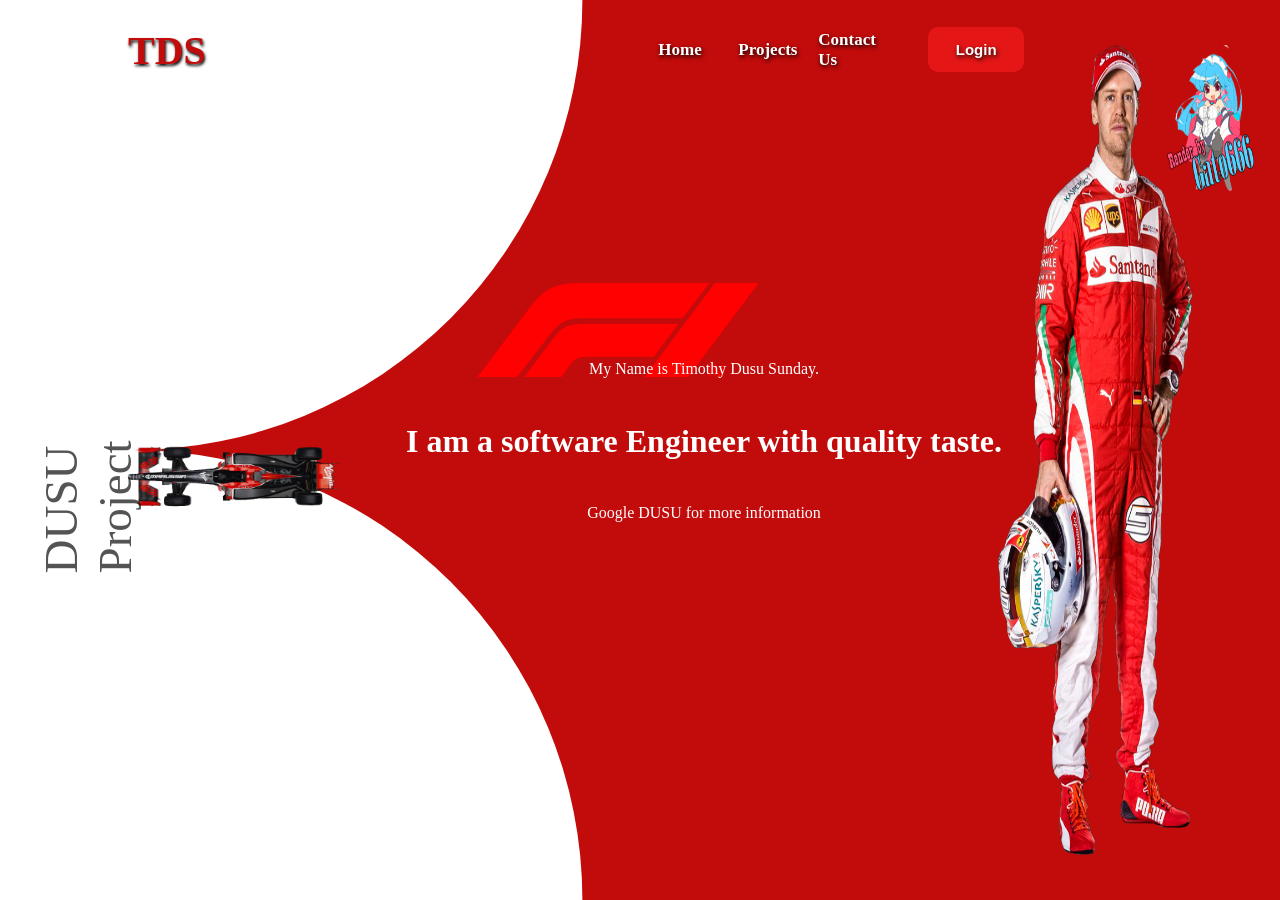
<file: index.html>
<!DOCTYPE html>
<html lang="en">

<head>
  <meta charset="UTF-8">
  <meta name="viewport" content="width=device-width, initial-scale=1.0">
  <title>sport advert</title>
</head>
<link rel="stylesheet" href="style.css">

<body>
  <header>
    <div class="TDS">TDS</div>
    <nav>
      <a href="#">Home</a>
      <a href="#">Projects</a>
      <a href="#">Contact Us</a>
      <button>Login</button>
    </nav>
  </header>
  <div class="whitebackground">
    <div class="whitebackground1"></div>
    <div class="whitebackground2"></div>
    <img src="/pngwing.com.png" alt="" class="car">
  </div>

  <div class="whitewriteup">DUSU Project</div>
  <img src="/logo.png" alt="" class="logo">
  <div class="writeup">
    <p>My Name is Timothy Dusu Sunday.</p>
    <h1>I am a software Engineer with quality taste.</h1><br>
    <p>Google DUSU for more information</p>
  </div>
  <img src="/driver.png" alt="" class="advertman">
</body>

</html>
</file>
<file: style.css>
* {
  margin: 0;
  width: 100%;
  height: 100%
}
header {
  color: black;
  display: flex;
  position: fixed;
  left: 10%;
  z-index: 100000;
  top: 3%;
}

.TDS {
  font-size: 40px;
  font-weight: 700;
  color: rgb(194, 11, 11);
  text-shadow: 1px 2px 3px black;
}

a {
  text-decoration: none;
  font-size: 17px;
  color: white;
  display: flex;
  align-items: center;
  font-weight: 700;
  text-shadow: 1px 2px 4px rgb(0, 0, 0);
}

button {
  background-color: rgb(228, 22, 22);
  border: none;
  border-radius: 10px;
  padding: 0 10px;
  margin-left: 30px;
  font-weight: bold;
  font-size: 15px;
  color: white;
  text-shadow: 1px 2px 4px rgb(8, 8, 8);


}

nav {
  display: flex;
  position: relative;
  right: 30%;
  width: 40%;
  height: 5%;
}


.whitewriteup {
  color: rgba(0, 0, 0, 0.671);
  position: absolute;
  width: 20%;
  height: 1%;
  bottom: 50%;
   right: 87%;
  transform: rotate(270deg);
  font-size: 47px;
  z-index: 1000;
}

.car {
  width: 230px;
  height: 110px;
  position: absolute;
  bottom: -18%;
  right: 14%;
}
.logo {
  position: absolute;
  top: 15%;
  right: 40%;
  width: 300px;
  height: 400px;
}

.advertman {
  width: 20%;
  height: 90%;
  position: absolute;
  top: 5%;
  left: 78%;
}

.writeup {
  position: absolute;
  top: 40%;
  left: 20%;
  width: 70%;
  height: 7%;
  text-align: center;
  color: white;

}
body{
  background-color: rgb(194, 11, 11);
}
.whitebackground {  
  position: absolute;
  z-index: 1000;
  width: 130%;
  height: 50%;
}
.whitebackground1 {
  background-color: white;
  border-bottom-right-radius: 40em;
}

.whitebackground2 {
  background-color: white;
  border-top-right-radius:40em;
}


/* ............Animations .........*/
.whitebackground {
  animation-name: smooth;
  animation-duration: 5s;
  animation-timing-function: ease-in-out;
  animation-fill-mode: both;
  
}
header {
  animation-name: drop;
  animation-timing-function: ease-in-out;
animation-duration: 6s;
}
.advertman {
  animation-name: drive;
  animation-timing-function: ease-in-out;
animation-duration: 5s;
}

@keyframes smooth {
  from {
    transform: translateX(0%);

  }
  to {
    transform: translateX(-65%);
  }
}
@keyframes drop {
  from {
    transform: translateY(-10%);
  }
}
@keyframes drive {
  from {
    transform: translateX(120%);
  }
}
</file>
<file: sportcar.css>
* {
  margin: 0;
  width: 100%;
  height: 100%
}
header {
  color: black;
  display: flex;
  position: fixed;
  left: 10%;
  z-index: 100000;
  top: 3%;
}

.TDS {
  font-size: 40px;
  font-weight: 700;
  color: rgb(194, 11, 11);
  text-shadow: 1px 2px 3px black;
}

a {
  text-decoration: none;
  font-size: 17px;
  color: white;
  display: flex;
  align-items: center;
  font-weight: 700;
  text-shadow: 1px 2px 4px rgb(0, 0, 0);
}

button {
  background-color: rgb(228, 22, 22);
  border: none;
  border-radius: 10px;
  padding: 0 10px;
  margin-left: 30px;
  font-weight: bold;
  font-size: 15px;
  color: white;
  text-shadow: 1px 2px 4px rgb(8, 8, 8);


}

nav {
  display: flex;
  position: relative;
  right: 30%;
  width: 40%;
  height: 5%;
}


.whitewriteup {
  color: rgba(0, 0, 0, 0.671);
  position: absolute;
  width: 20%;
  height: 1%;
  bottom: 50%;
   right: 87%;
  transform: rotate(270deg);
  font-size: 47px;
  z-index: 1000;
}

.car {
  width: 230px;
  height: 110px;
  position: absolute;
  bottom: -18%;
  right: 14%;
}
.logo {
  position: absolute;
  top: 15%;
  right: 40%;
  width: 300px;
  height: 400px;
}

.advertman {
  width: 20%;
  height: 90%;
  position: absolute;
  top: 5%;
  left: 78%;
}

.writeup {
  position: absolute;
  top: 40%;
  left: 20%;
  width: 70%;
  height: 7%;
  text-align: center;
  color: white;

}
body{
  background-color: rgb(194, 11, 11);
}
.whitebackground {  
  position: absolute;
  z-index: 1000;
  width: 130%;
  height: 50%;
}
.whitebackground1 {
  background-color: white;
  border-bottom-right-radius: 40em;
}

.whitebackground2 {
  background-color: white;
  border-top-right-radius:40em;
}


/* ............Animations .........*/
.whitebackground {
  animation-name: smooth;
  animation-duration: 5s;
  animation-timing-function: ease-in-out;
  animation-fill-mode: both;
  
}
header {
  animation-name: drop;
  animation-timing-function: ease-in-out;
animation-duration: 6s;
}
.advertman {
  animation-name: drive;
  animation-timing-function: ease-in-out;
animation-duration: 5s;
}

@keyframes smooth {
  from {
    transform: translateX(0%);

  }
  to {
    transform: translateX(-65%);
  }
}
@keyframes drop {
  from {
    transform: translateY(-10%);
  }
}
@keyframes drive {
  from {
    transform: translateX(120%);
  }
}
</file>
